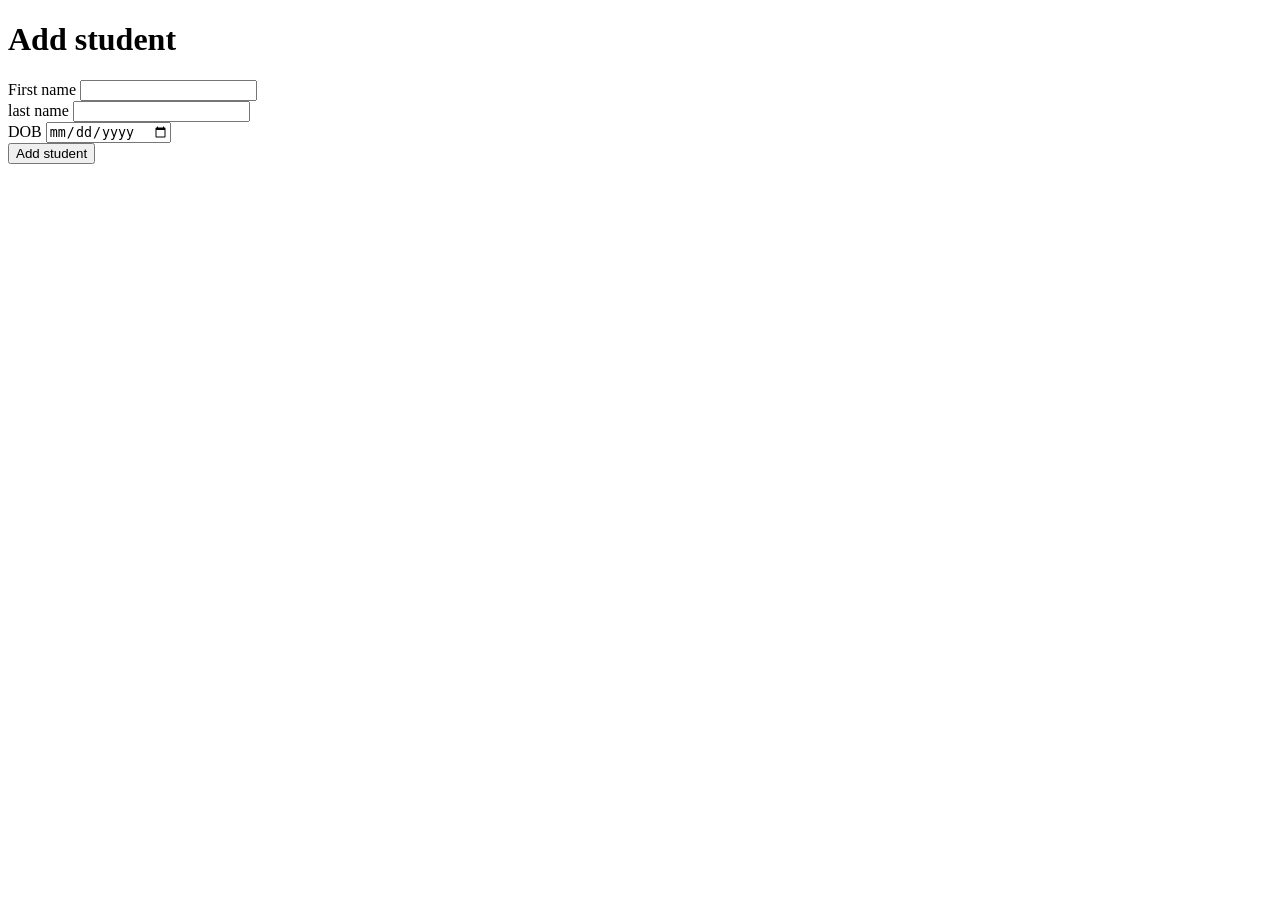
<file: add.html>
<!DOCTYPE html>
<html lang="en">
<head>
    <meta charset="UTF-8">
    <meta name="viewport" content="width=device-width, initial-scale=1.0">
    <title>Markbook - Add student</title>
</head>
<body>
    <h1>Add student</h1>

    <form action="/add" method="post">
        <label for="firstname">First name</label>
        <input type="text" name="firstname" id="firstname" required>
        <br>
        <label for="lastname">last name</label>
        <input type="text" name="lastname" id="lastname" required>
        <br>
        <label for="dob">DOB</label>
        <input type="date" name="dob" id="dob" required>
        <br>
        <input type="submit" value="Add student">
    </form>
    
</body>
</html>
</file>
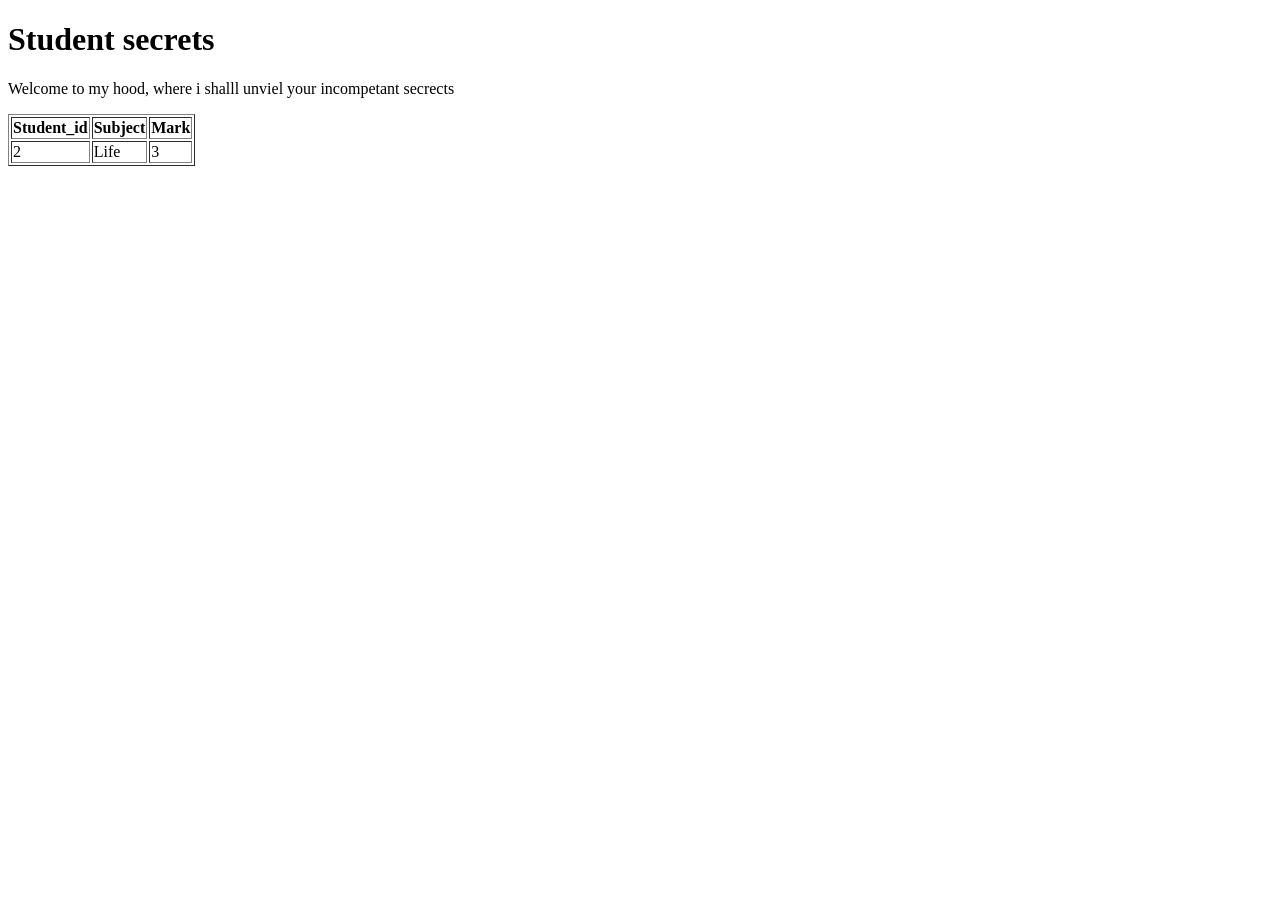
<file: marks.html>
<!DOCTYPE html>
<html lang="en">
<head>
    <meta charset="UTF-8">
    <meta name="viewport" content="width=device-width, initial-scale=1.0">
    <title>The real marks</title>
     
</head>
<body>

    <h1>Student secrets</h1>

    <p>Welcome to my hood, where i shalll unviel your incompetant secrects</p>

    <Table border="1">
        <thead>
            <th>Student_id</th>
            <th>Subject</th>
            <th>Mark</th>
        </thead>
        <tbody>

            <tr>
                <td>2</td>
                <td>Life</td>
                <td>3</td>
            </tr>
        </tbody>
    </Table>
    
</body>
</html>
</file>
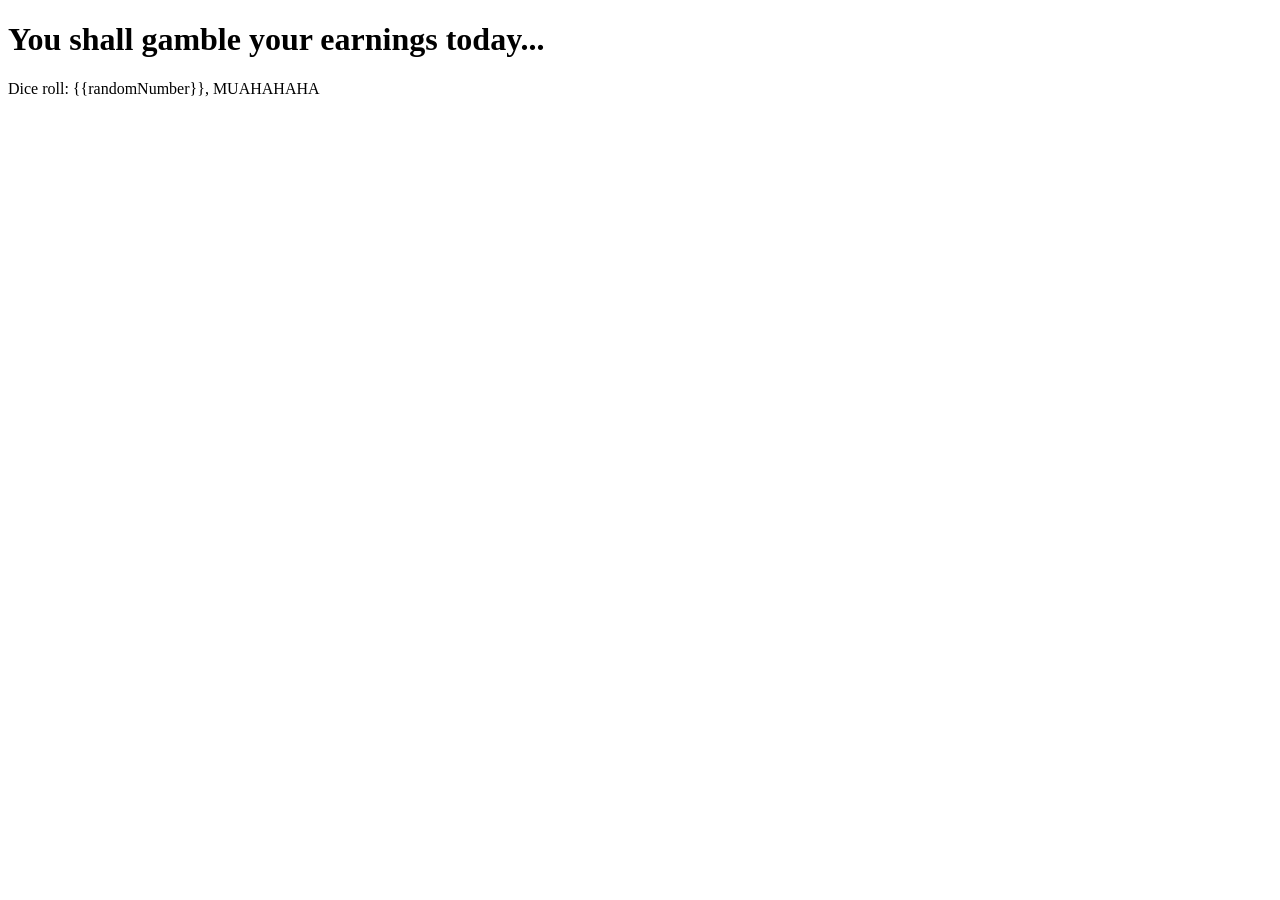
<file: random.html>
<!DOCTYPE html>
<html lang="en">
<head>
    <meta charset="UTF-8">
    <meta name="viewport" content="width=device-width, initial-scale=1.0">
    <title>Random</title>
</head>
<body>
    <h1>You shall gamble your earnings today...</h1>
    <p>Dice roll: {{randomNumber}}, MUAHAHAHA</p>
</body>
</html>
</file>
